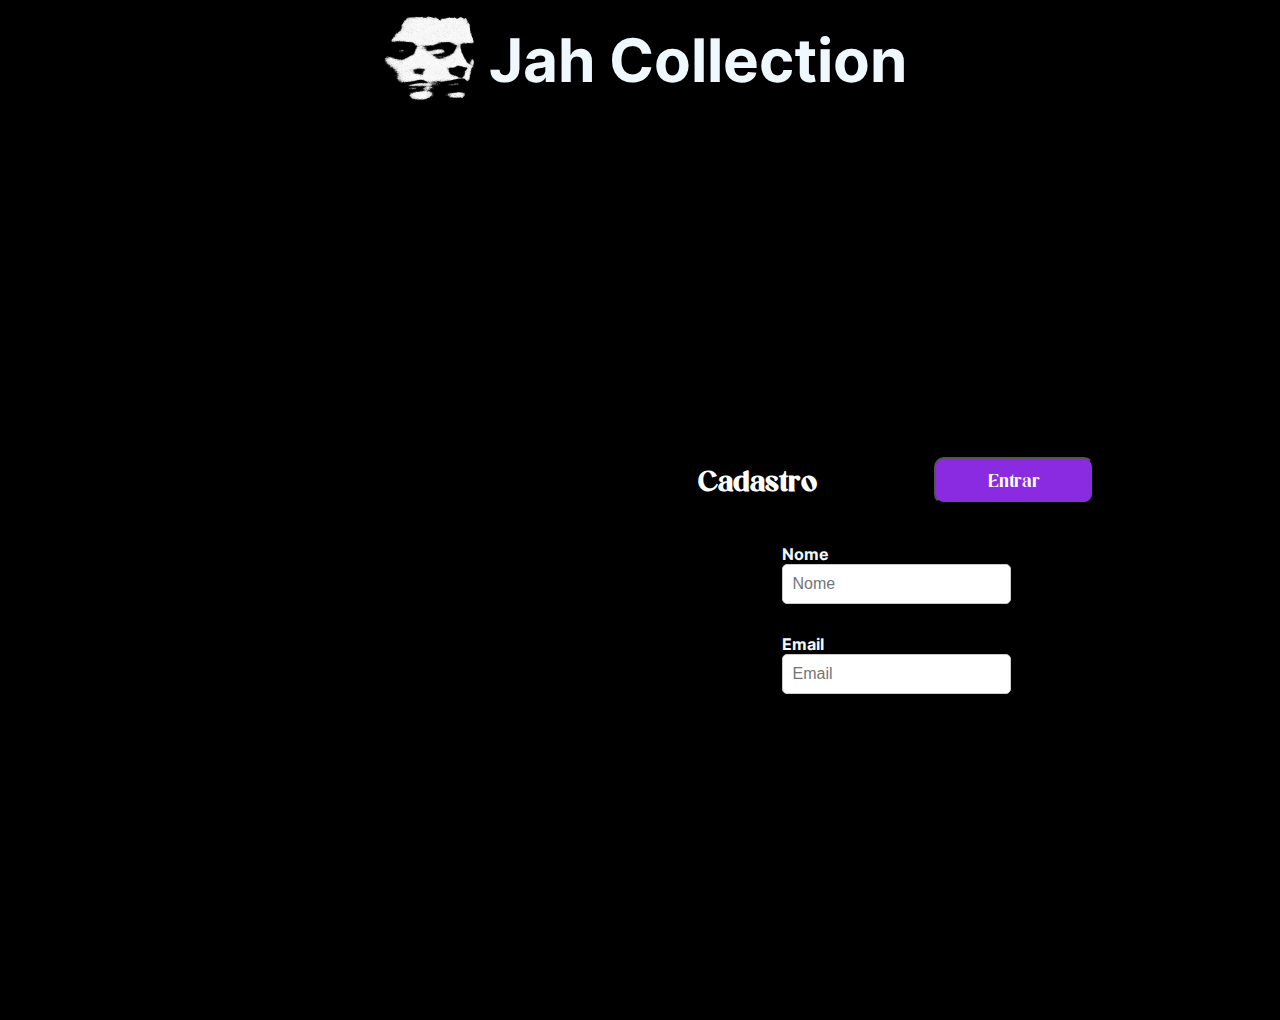
<file: index.html>
<!DOCTYPE html>
<html lang="pt-br">
<head>
    <meta charset="UTF-8">
    <meta name="viewport" content="width=device-width, initial-scale=1.0">
    <link rel="stylesheet" href="index.css">
    <link rel="shortcut icon" href="https://dr.savee-cdn.com/things/6/5/3941be53dd90028636e1c2.webp" type="image/x-icon">
    <title>Jah Collection</title>
</head>
<body>
    <header>
        <img src="midia/baixados.jpeg" alt="">
        <h1>Jah Collection</h1>
            <!-- <nav>
                 <ul>
                    <li><a href="#">Store</a></li>
                    <li><a href="#">products</a></li>
                    <li><a href="#">Collab</a></li>
                </ul>
            </nav>  -->
    </header>
   <main class="container">
        <div class="banner-container">
            <div class="banner1"></div>         
                <div class="banner2">
                    <div class="cadastro">
                        <h1 id="banner2h1">Cadastro</h1>
                        <button type="button" onclick="Cadastro()"><a href="../lading-page/home.html">Entrar</a></button>
                    </div>
                    <form method="post">
                         <label for="nome">Nome</label>
                        <input type="text" id="nome" placeholder="Nome">
                        <label for="email">Email</label>
                        <input type="email" name="email" id="email" placeholder="Email">
                    </form>
                    
                </div>
        </div>
   </main>
    <script src="index.js"></script>
</body>
</html>
</file>
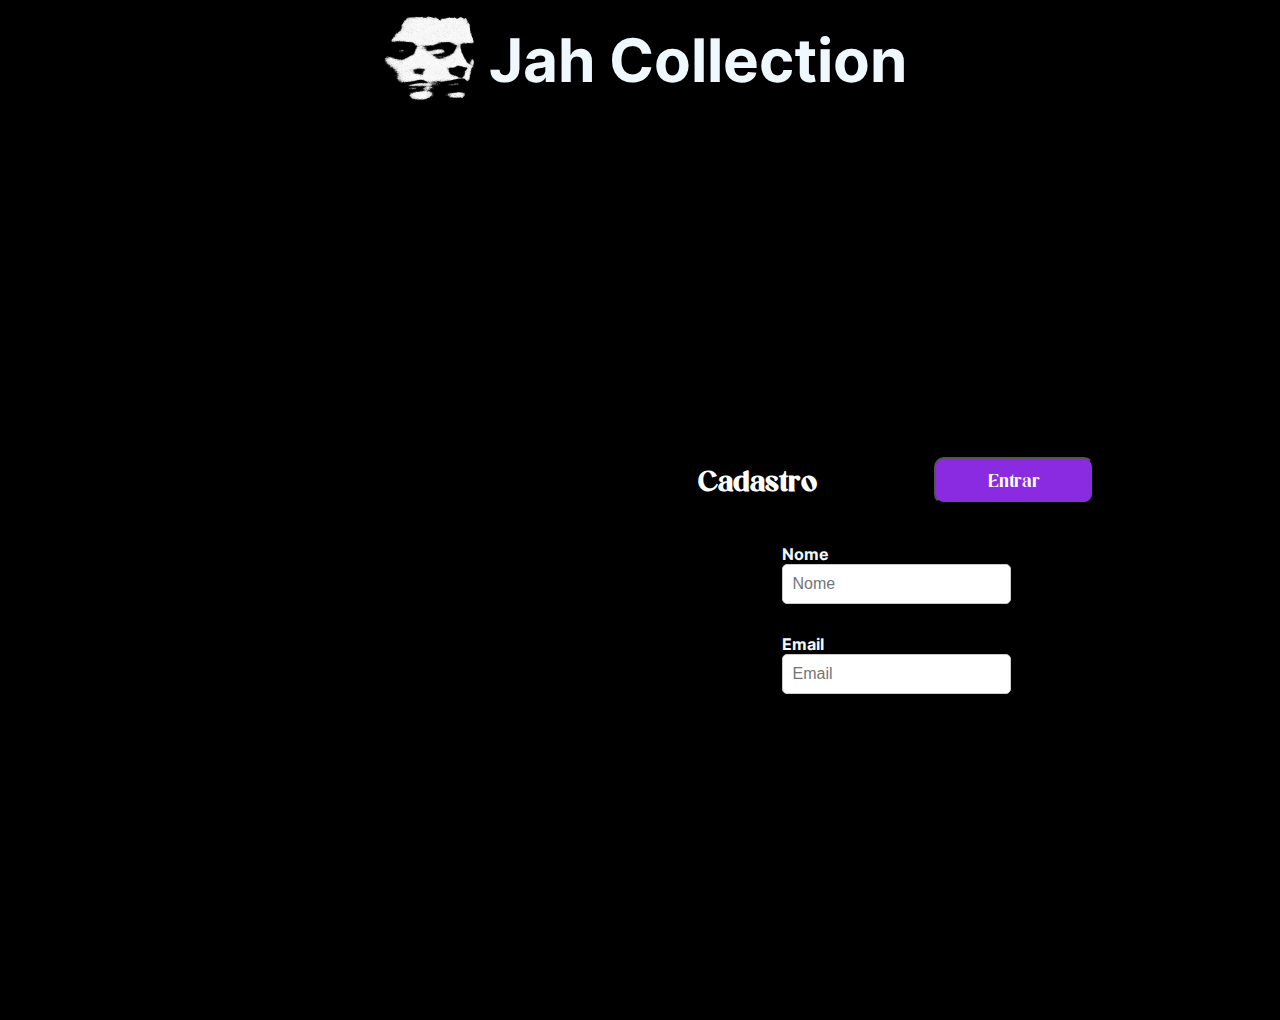
<file: login.html>
<!DOCTYPE html>
<html lang="pt-br">
<head>
    <meta charset="UTF-8">
    <meta name="viewport" content="width=device-width, initial-scale=1.0">
    <link rel="stylesheet" href="index.css">
    <link rel="shortcut icon" href="https://dr.savee-cdn.com/things/6/5/3941be53dd90028636e1c2.webp" type="image/x-icon">
    <title>Jah Collection</title>
</head>
<body>
    <header>
        <img src="midia/baixados.jpeg" alt="">
        <h1>Jah Collection</h1>
            <!-- <nav>
                 <ul>
                    <li><a href="#">Store</a></li>
                    <li><a href="#">products</a></li>
                    <li><a href="#">Collab</a></li>
                </ul>
            </nav>  -->
    </header>
   <main class="container">
        <div class="banner-container">
            <div class="banner1"></div>         
                <div class="banner2">
                    <div class="cadastro">
                        <h1 id="banner2h1">Cadastro</h1>
                        <button type="button"><a href="./lading-page/home.html">Entrar</a></button>
                    </div>
                    <form method="post">
                         <label for="nome">Nome</label>
                        <input type="text" id="nome" placeholder="Nome">
                        <label for="email">Email</label>
                        <input type="email" name="email" id="email" placeholder="Email">
                    </form>
                    
                </div>
        </div>
   </main>
    <script src="index.js"></script>
</body>
</html>
</file>
<file: index.css>
*{
    margin: 0;
    padding: 0;
}

@font-face {
    font-family: 'interbold';
    src: url(fonts/Inter/static/Inter-Bold.ttf);
}
@font-face {
    font-family: 'intersemibold';
    src: url(fonts/Inter/static/Inter-SemiBold.ttf);
}
@font-face {
    font-family: 'intermedium';
    src: url(fonts/Inter/static/Inter-Medium.ttf);
}
@font-face {
    font-family: "medita";
    src: url('fonts/meditative/Meditative.ttf');
}
header{
   background-color: rgb(0, 0, 0);
    width: 100%;
    height: 120px;
    display: flex;
    justify-content: center;
    align-items: center;
}
header h1{
    font-family:   'interbold', sans-serif;
    font-size: 60px;
    color: aliceblue;
    text-align: center;
}
img{
    width: 115px;
}
/* nav li{
    margin: 10px;
    list-style: none;
    float: left;
    text-align: center;}
nav a{
    color: rgb(255, 255, 255);
    text-decoration: none;
    font-family: 'intersemibold', sans-serif;
    font-size: 20px;
}
nav a:hover{
    text-decoration: underline;
} */
main{
    width: 100%;
    height: 100vh;
    background-color: black;
    display: flex;
    justify-content: center;
    align-items: center;
    flex-direction: row;
}

.banner-container{
    width: 80%;
    height: 80%;
    display: flex;
    flex-direction:row ;
    justify-content: center;
    align-items: center;
}

.banner1{
    width: 50%;
    height: 100%;
    display: flex;
    justify-content: center;
    align-items: center;
    border-radius: 10px;
    background-image: url('https://dr.savee-cdn.com/things/6/6/a405f3f4c8d24560a0eacf.webp');
    background-size: cover;
}
.banner2{
    width: 50%;
    height: 100%;
    background-color: rgba(0, 0, 0, 0.966);
    display: flex;
    align-items: center;
    justify-content: center; 
    flex-direction: column;
}
form{
    display: flex;
    justify-content: center;
    align-items: flex-start;
    flex-direction: column;
    color: aliceblue;
}
form label {
    font-family: 'interbold', sans-serif;
    margin-top: 10px;
    text-align: left;
    width: 100%; /* Garante que a label ocupe toda a largura disponível */
}

form input {
    padding: 10px;
    font-size: 16px;
    border: 1px solid #ccc;
    border-radius: 5px;
    width: 100%; /* Garantir que os inputs ocupem toda a largura disponível */
    margin-bottom: 20px; /* Espaçamento entre os campos */
    box-sizing: border-box; /* Garantir que o padding não ultrapasse a largura */
}

form input[type="text"], form input[type="email"] {
    width: 100%;
    box-sizing: border-box;
}

.cadastro{
    width: 100%;
    display: flex;
    justify-content: space-around;
    align-items: center;
    padding: 30px;
}
#banner2h1{
    color: #ffffff;
    font-family: 'medita', sans-serif ;
}
button{
    background-color: blueviolet;
    border-radius: 10px ;
    color: #ffffff;
    font-family:   'medita', sans-serif;
    padding: 10px;
    box-sizing: border-box;
    font-size: 20px;
    width: 160px;
}
button:hover{
    background-color: rgb(111, 26, 190);
}
button a{
    text-decoration: none;
    color: #ffffff;
}
 
@media (max-width: 768px) {
    header h1 {
        font-size: 40px;
    }

    .banner-container {
        flex-direction: row;
        height: auto;
    }

    .banner1, .banner2 {
        width: 100%;
        height: 50vh;
    }

    .banner1 {
        height: 40vh;
        background-size: cover;
        background-position: center;
    }

    .banner2 {
        height: 40vh;
    }

    /* form {
        width: 100%;
    } */
    form input{
        padding: 10px;
        font-size: 16px;
        border: 1px solid #ccc;
        border-radius: 5px;
        width: 100%; /* Garantir que os inputs ocupem toda a largura disponível */
        margin-bottom: 20px; /* Espaçamento entre os campos */
        box-sizing: border-box;
    }

}

@media (max-width: 480px) {
    header h1 {
        font-size: 30px;
    }

    .banner-container {
        width: auto;
        flex-direction: column;
        height: auto;
    }

    .banner1, .banner2 {
        width: 100%;
        height: 50vh;
    }

    .banner1 {
        height: 40vh;
        background-size: cover;
        background-position: center;
    }

    .banner2 {
        height: 40vh;
    }

    form input {
        font-size: 14px;
        padding: 8px;
        
    }
}
</file>
